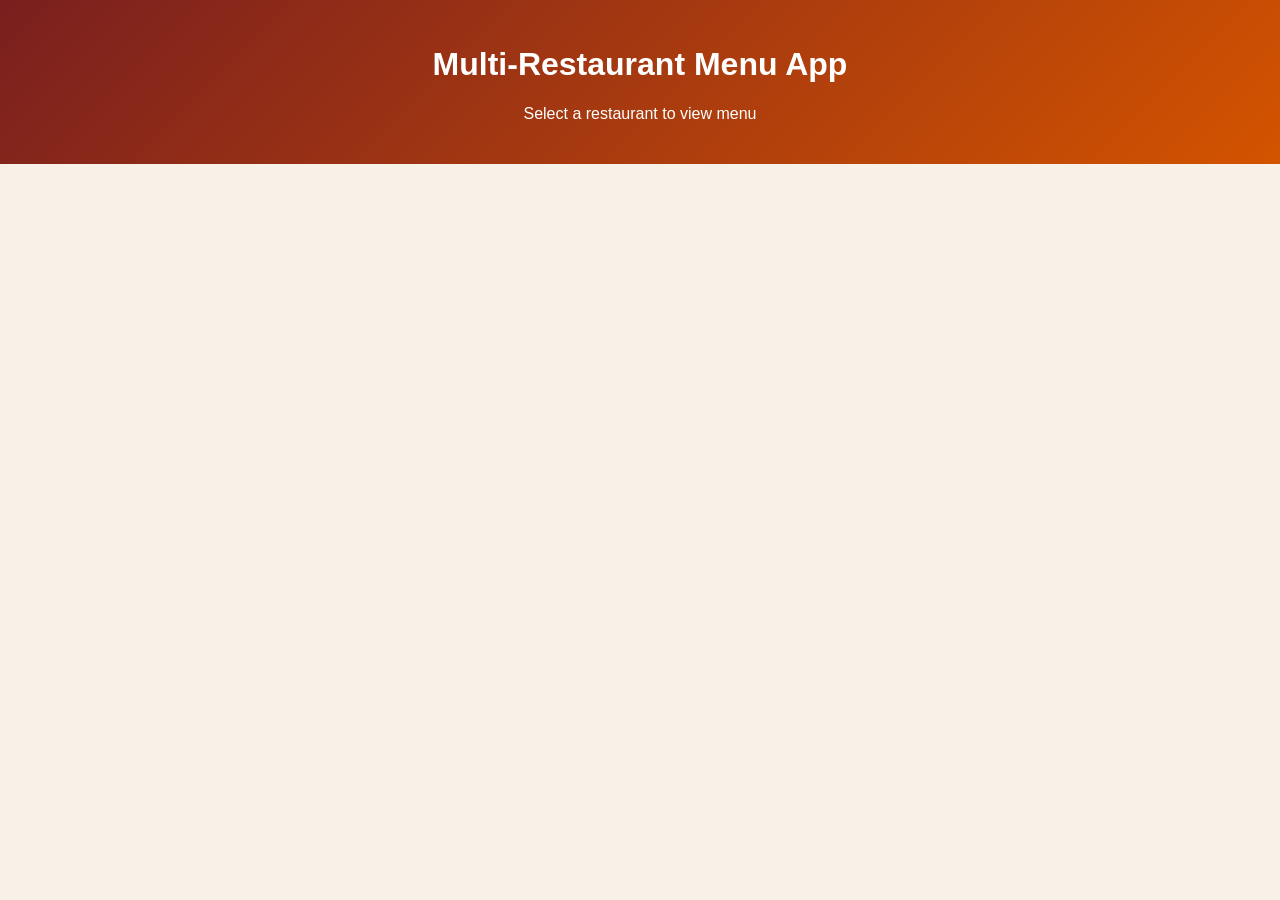
<file: frontend/index.html>
<!DOCTYPE html>
<html lang="en">
<head>
  <meta charset="UTF-8" />
  <meta name="viewport" content="width=device-width, initial-scale=1.0" />
  <title>Multi Restaurant Menu</title>
  <link rel="stylesheet" href="style.css" />
</head>
<body>
  <header>
    <h1>Multi-Restaurant Menu App</h1>
    <p>Select a restaurant to view menu</p>
  </header>

  <main>
    <div id="restaurants"></div>
  </main>

  <script src="app.js"></script>
</body>
</html>
</file>
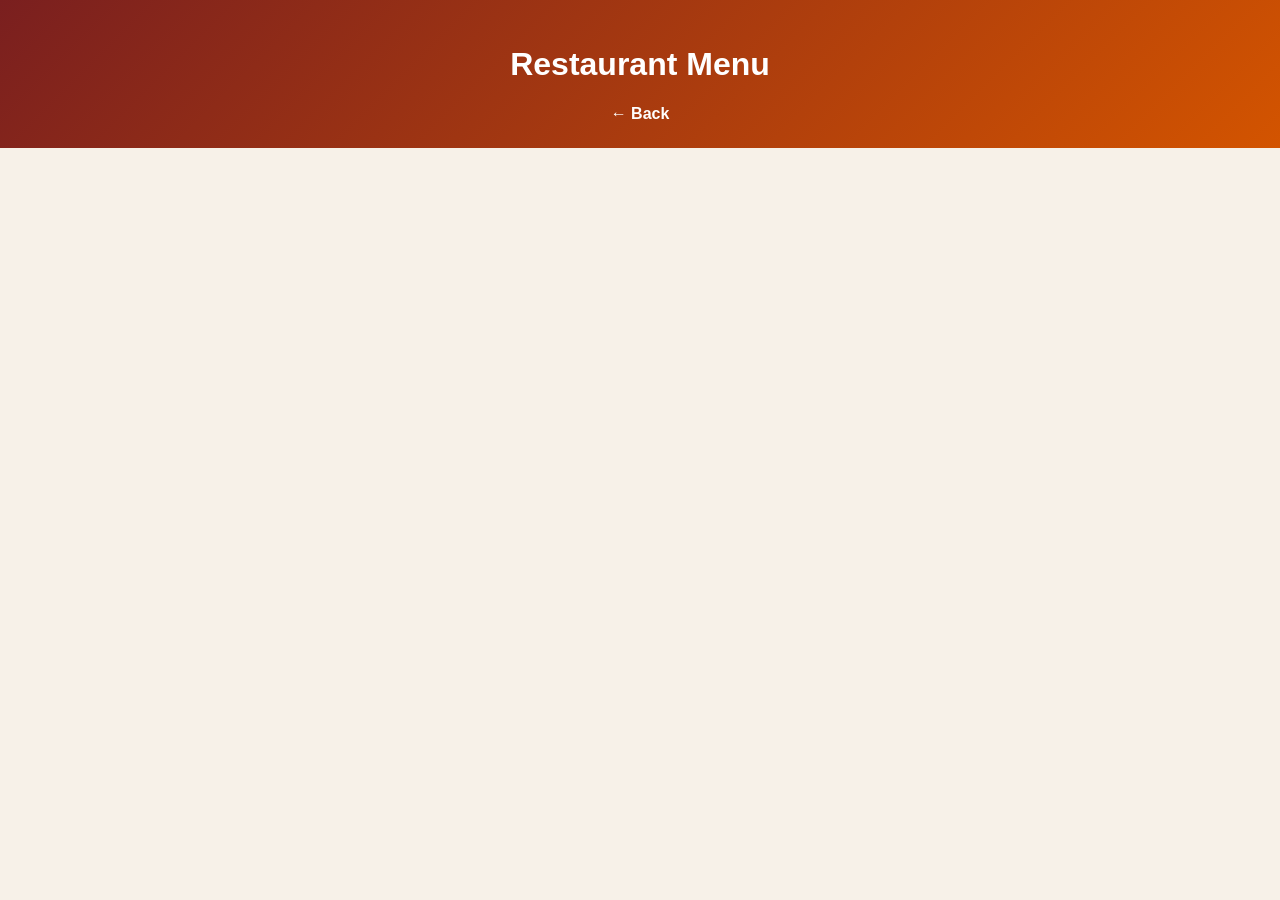
<file: frontend/menu.html>
<!DOCTYPE html>
<html lang="en">
<head>
  <meta charset="UTF-8" />
  <meta name="viewport" content="width=device-width, initial-scale=1.0" />
  <title>Restaurant Menu</title>
  <link rel="stylesheet" href="style.css" />
</head>
<body>
  <header>
    <h1 id="restaurant-name">Restaurant Menu</h1>
    <p id="restaurant-info"></p>
    <a href="index.html">← Back</a>
  </header>

  <main>
    <div id="menu-items"></div>
  </main>

  <script>
    fetch("https://multi-restaurant-menu.onrender.com/restaurants")
      .then(response => response.json())
      .then(data => {
        const selectedId = localStorage.getItem("selectedRestaurantId");
        const restaurant = data.find(r => r.id == selectedId);

        if (!restaurant) {
          document.getElementById("menu-items").innerHTML = "<p>No menu found.</p>";
          return;
        }

        document.getElementById("restaurant-name").textContent = restaurant.name;
        document.getElementById("restaurant-info").textContent =
          restaurant.type + " - " + restaurant.location;

        const menuContainer = document.getElementById("menu-items");

        restaurant.menu.forEach(item => {
          const div = document.createElement("div");
          div.className = "menu-category";
          div.innerHTML = `
            <h3>${item.category}</h3>
            <p>${item.name} - ₹${item.price}</p>
          `;
          menuContainer.appendChild(div);
        });
      })
      .catch(error => {
        console.error("Error:", error);
      });
  </script>
</body>
</html>
</file>
<file: frontend/style.css>
body {
  font-family: Arial, sans-serif;
  margin: 0;
  background: #f7f1e8;
  color: #222;
}

header {
  background: linear-gradient(135deg, #7a1f1f, #d35400);
  color: white;
  text-align: center;
  padding: 25px;
}

header a {
  color: white;
  text-decoration: none;
  font-weight: bold;
}

main {
  padding: 20px;
}

#restaurants,
#menu-items {
  display: grid;
  grid-template-columns: repeat(auto-fit, minmax(250px, 1fr));
  gap: 20px;
}

.card,
.menu-category {
  background: white;
  border-radius: 14px;
  box-shadow: 0 4px 14px rgba(0,0,0,0.15);
  padding: 20px;
}

.card h2,
.menu-category h3 {
  color: #7a1f1f;
  margin-top: 0;
}

button {
  background: #d35400;
  color: white;
  border: none;
  padding: 10px 14px;
  border-radius: 8px;
  cursor: pointer;
  font-size: 14px;
}

button:hover {
  background: #a84300;
}
</file>
